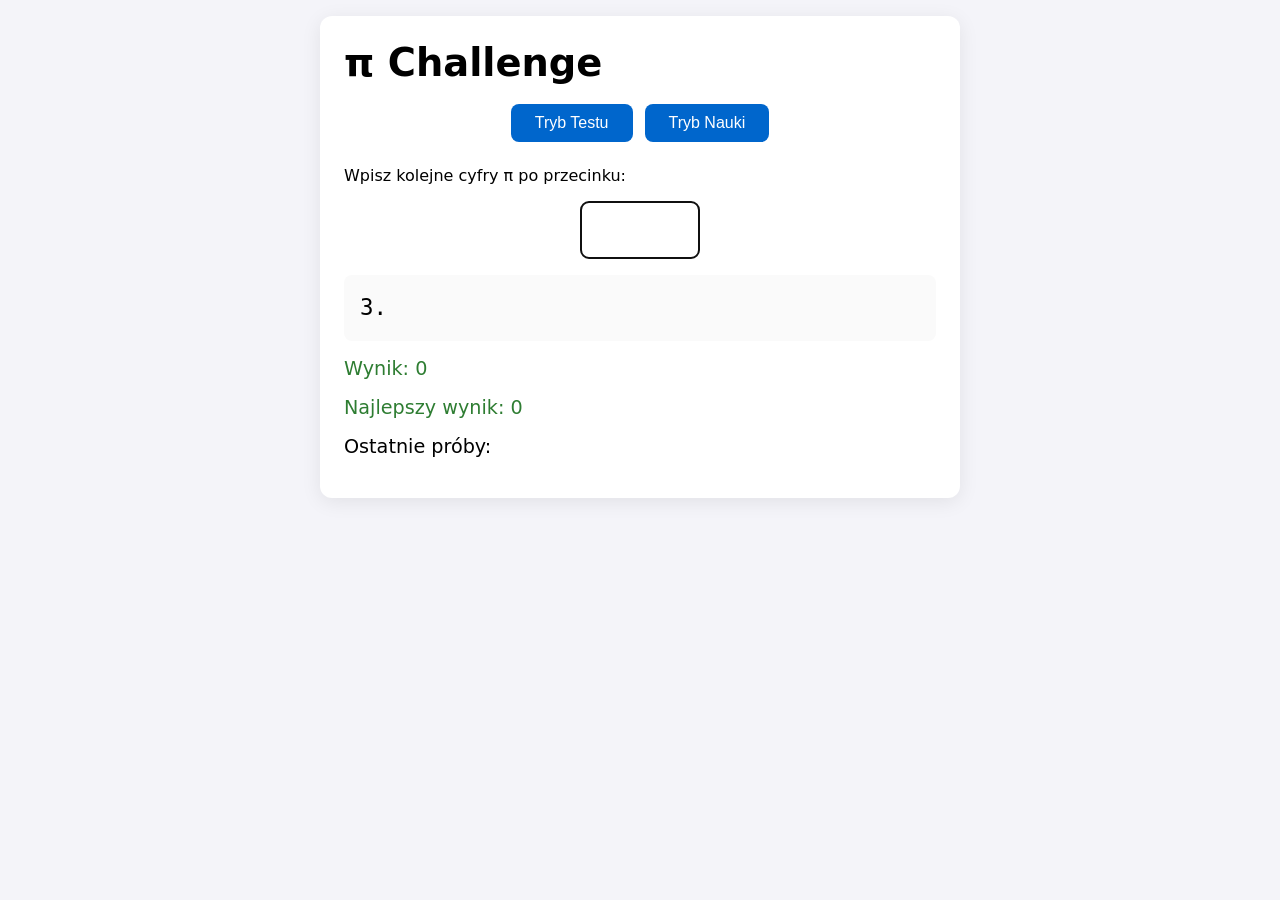
<file: index.html>
<!DOCTYPE html>
<html lang="pl">
<head>
    <meta charset="UTF-8">
    <meta name="viewport" content="width=device-width, initial-scale=1.0">
    <title>Pi Challenge</title>
    <script src="https://code.jquery.com/jquery-3.6.0.min.js"></script>
    <style>
        * { box-sizing: border-box; }
        body {
            font-family: system-ui, sans-serif;
            background: #f4f4f9;
            margin: 0;
            padding: 16px;
            min-height: 100vh;
            display: flex;
            justify-content: center;
            align-items: flex-start;
        }
        .container {
            width: 100%;
            max-width: 640px;
            background: white;
            border-radius: 12px;
            box-shadow: 0 4px 20px rgba(0,0,0,0.08);
            padding: 24px;
        }
        h1 { margin: 0 0 1.2rem; font-size: clamp(1.8rem, 5vw, 2.4rem); }
        .buttons { display: flex; flex-wrap: wrap; gap: 12px; justify-content: center; margin-bottom: 1.5rem; }
        button {
            padding: 10px 24px;
            font-size: 1rem;
            background: #0066cc;
            color: white;
            border: none;
            border-radius: 8px;
            cursor: pointer;
            transition: background 0.2s;
        }
        button:hover { background: #0055aa; }
        button:active { transform: translateY(1px); }
        .mode { display: none; }
        .active { display: block; }
        #pi-display {
            font-family: monospace;
            font-size: clamp(1.1rem, 4vw, 1.4rem);
            line-height: 1.5;
            background: #fafafa;
            padding: 16px;
            border-radius: 8px;
            margin: 1rem 0;
            word-break: break-all;
        }
        #input {
            width: 100%;
            max-width: 120px;
            margin: 0 auto;
            display: block;
            font-size: 1.6rem;
            text-align: center;
            padding: 12px;
            font-family: monospace;
            border: 2px solid #ddd;
            border-radius: 8px;
        }
        #score, #best-score, #last-attempts, #error {
            margin: 1rem 0;
            font-size: 1.2rem;
        }
        #score, #best-score { color: #2e7d32; }
        #error { color: #d32f2f; font-weight: bold; }
        #reset-btn {
            background: #c62828;
            margin-top: 12px;
            display: none;
        }
        #reset-btn:hover { background: #b71c1c; }
    </style>
</head>
<body>
<div class="container">
    <h1>π Challenge</h1>
    <div class="buttons">
        <button id="test-mode">Tryb Testu</button>
        <button id="learn-mode">Tryb Nauki</button>
    </div>

    <div id="test" class="mode">
        <p>Wpisz kolejne cyfry π po przecinku:</p>
        <input type="text" id="input" maxlength="1" autofocus autocomplete="off">
        <div id="pi-display">3.</div>
        <div id="score">Wynik: 0</div>
        <div id="best-score">Najlepszy wynik: 0</div>
        <div id="last-attempts">Ostatnie próby: </div>
        <div id="error"></div>
        <button id="reset-btn">Reset</button>
    </div>

    <div id="learn" class="mode">
        <p>Naucz się cyfr π:</p>
        <div id="learn-display">3.1415926535 8979323846 2643383279 5028841971 6939937510</div>
        <div class="buttons">
            <button id="show-more">Pokaż więcej</button>
            <button id="hide">Ukryj</button>
        </div>
    </div>
</div>

<script>
const piDigits = '[base64]';

let currentIndex = 0;
let score = 0;
let learnIndex = 50;
let bestScore = localStorage.getItem('piBestScore') || 0;
let lastAttempts = JSON.parse(localStorage.getItem('piLastAttempts')) || [];
let gameOver = false;

function updateScores() {
    $('#best-score').html('Najlepszy wynik: ' + bestScore);
    $('#last-attempts').html('Ostatnie próby: ' + lastAttempts.join(', '));
}
updateScores();

$('#test-mode').click(function() {
    $('.mode').removeClass('active');
    $('#test').addClass('active');
    resetTest();
});

$('#learn-mode').click(function() {
    $('.mode').removeClass('active');
    $('#learn').addClass('active');
    showLearn();
});

function resetTest() {
    currentIndex = 0;
    score = 0;
    gameOver = false;
    $('#pi-display').html('3.');
    $('#score').html('Wynik: 0');
    $('#error').html('');
    $('#reset-btn').hide();
    $('#input').prop('disabled', false).val('').focus();
    updateScores();
}

$('#input').on('input', function() {
    if (gameOver) return;
    let digit = $(this).val();
    if (!/[0-9]/.test(digit)) { $(this).val(''); return; }

    if (digit === piDigits[currentIndex]) {
        $('#pi-display').append(digit);
        currentIndex++;
        score++;
        $('#score').html('Wynik: ' + score);
    } else {
        gameOver = true;
        $('#error').html('Błąd! Kolejne cyfry: ' + piDigits.substring(currentIndex, currentIndex + 10));
        $('#input').prop('disabled', true);
        $('#reset-btn').show();

        if (score > bestScore) {
            bestScore = score;
            localStorage.setItem('piBestScore', bestScore);
        }
        if (score > 0) {
            lastAttempts.push(score);
            if (lastAttempts.length > 5) lastAttempts.shift();
            localStorage.setItem('piLastAttempts', JSON.stringify(lastAttempts));
        }
        updateScores();
    }
    $(this).val('');
});

$('#reset-btn').click(resetTest);

function showLearn() {
    let display = '3.' + piDigits.substring(0, learnIndex)
        .match(/.{1,10}/g)
        .join(' ');
    $('#learn-display').html(display);
}

$('#show-more').click(function() {
    learnIndex += 50;
    showLearn();
});

$('#hide').click(function() {
    $('#learn-display').html('Ukryte. Spróbuj zapamiętać!');
});

$('#test-mode').click();
</script>
</body>
</html>
</file>
